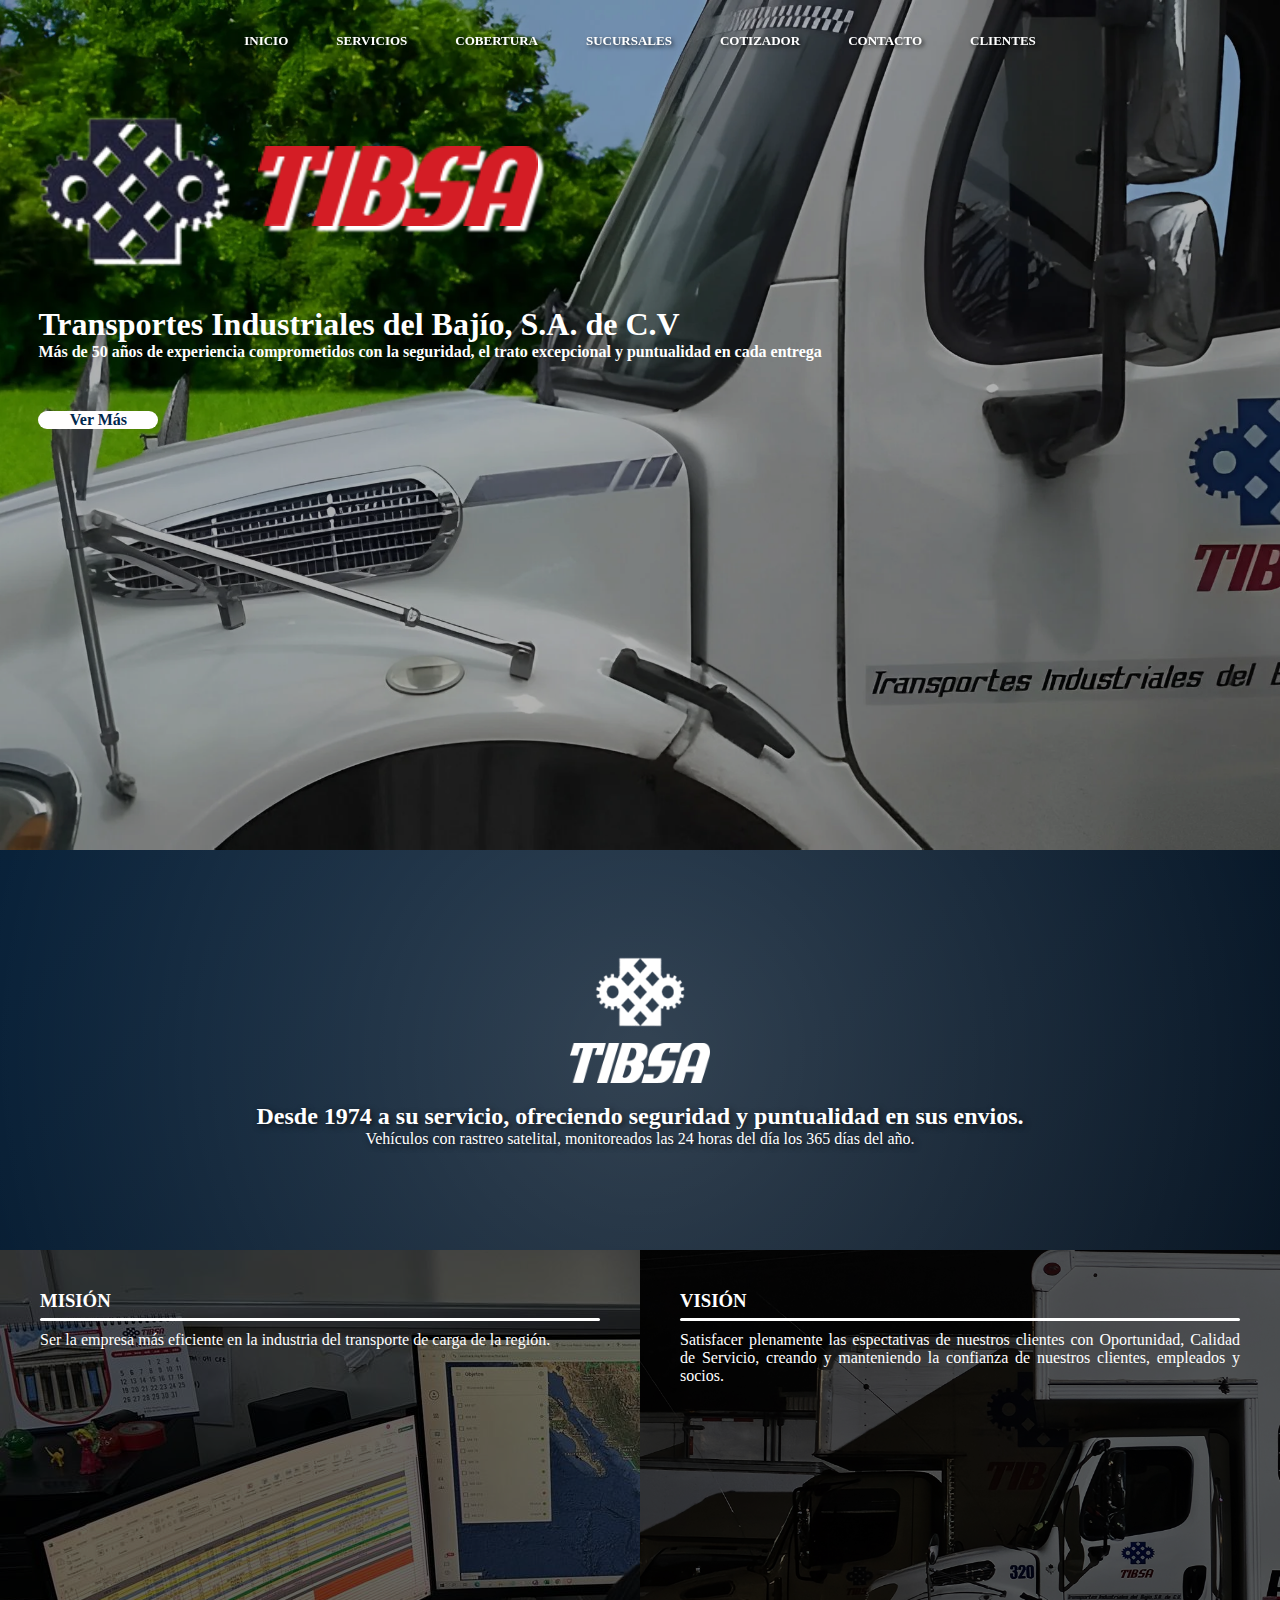
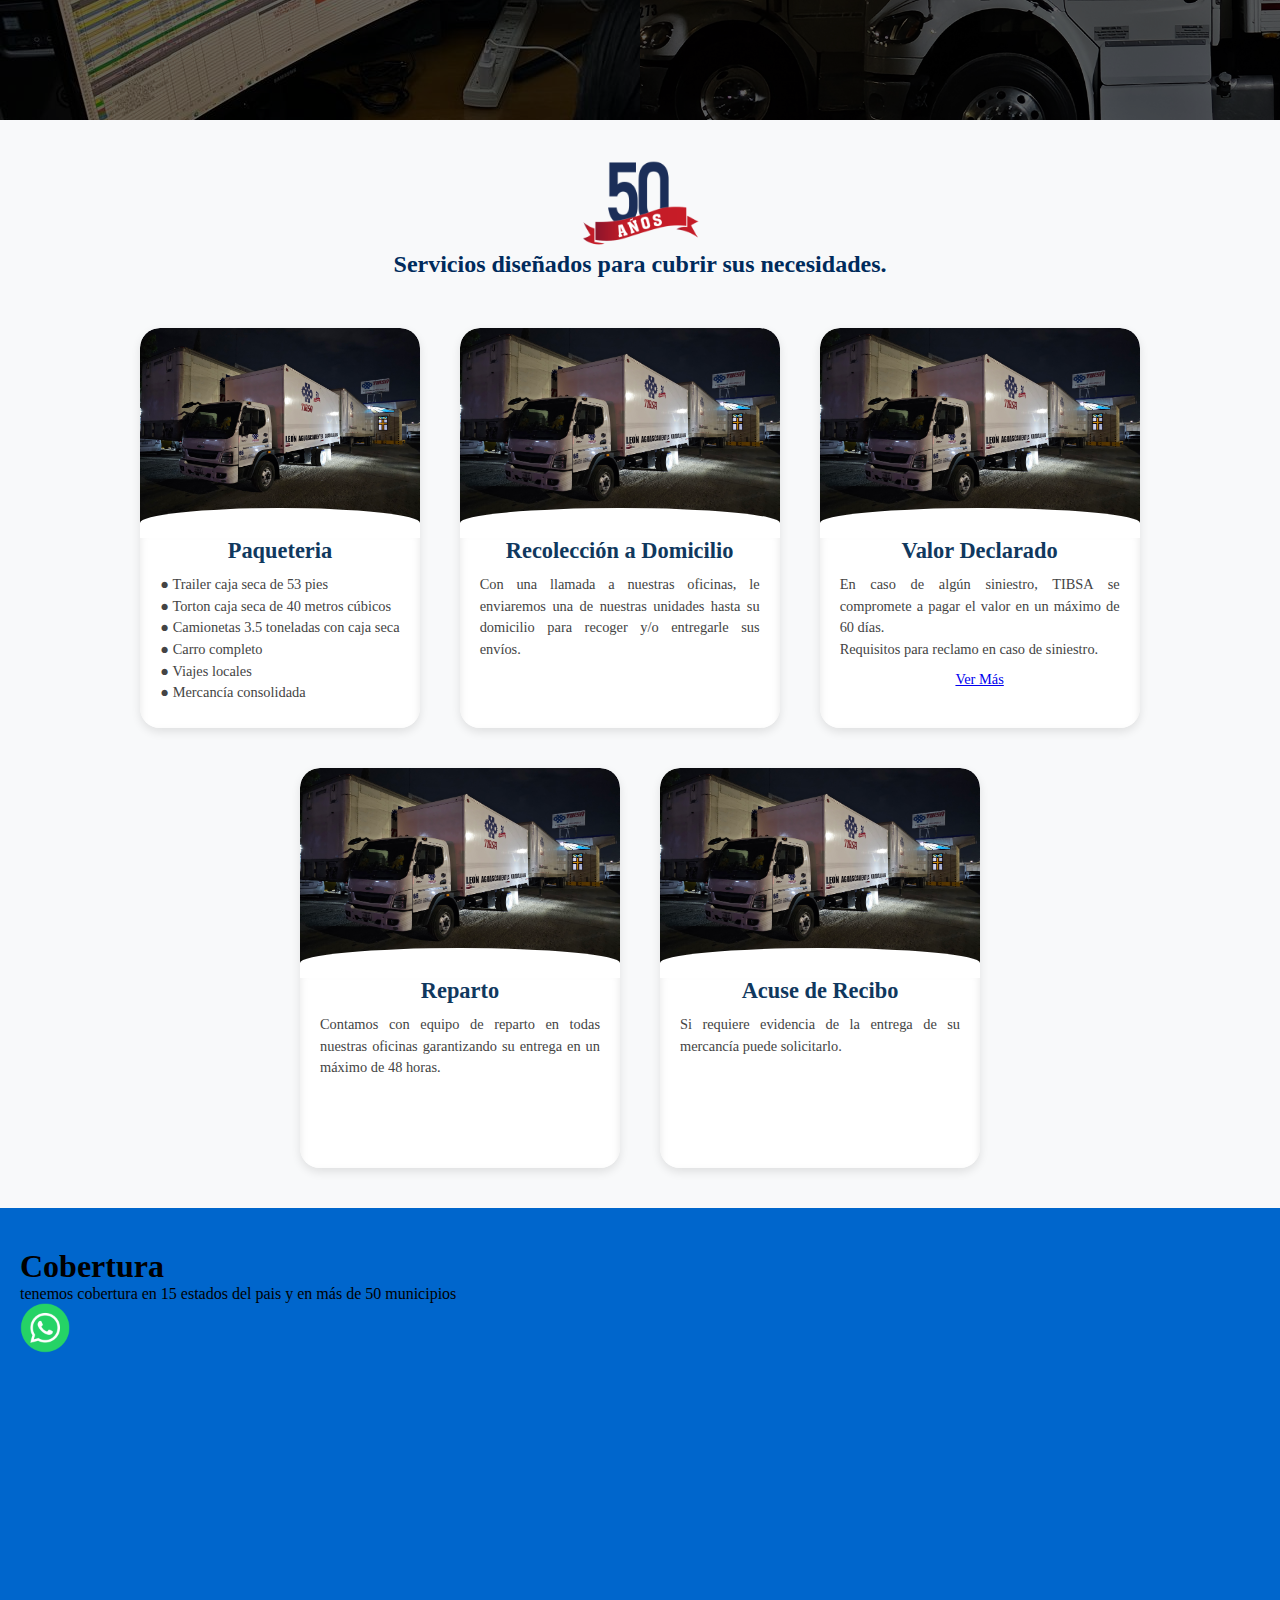
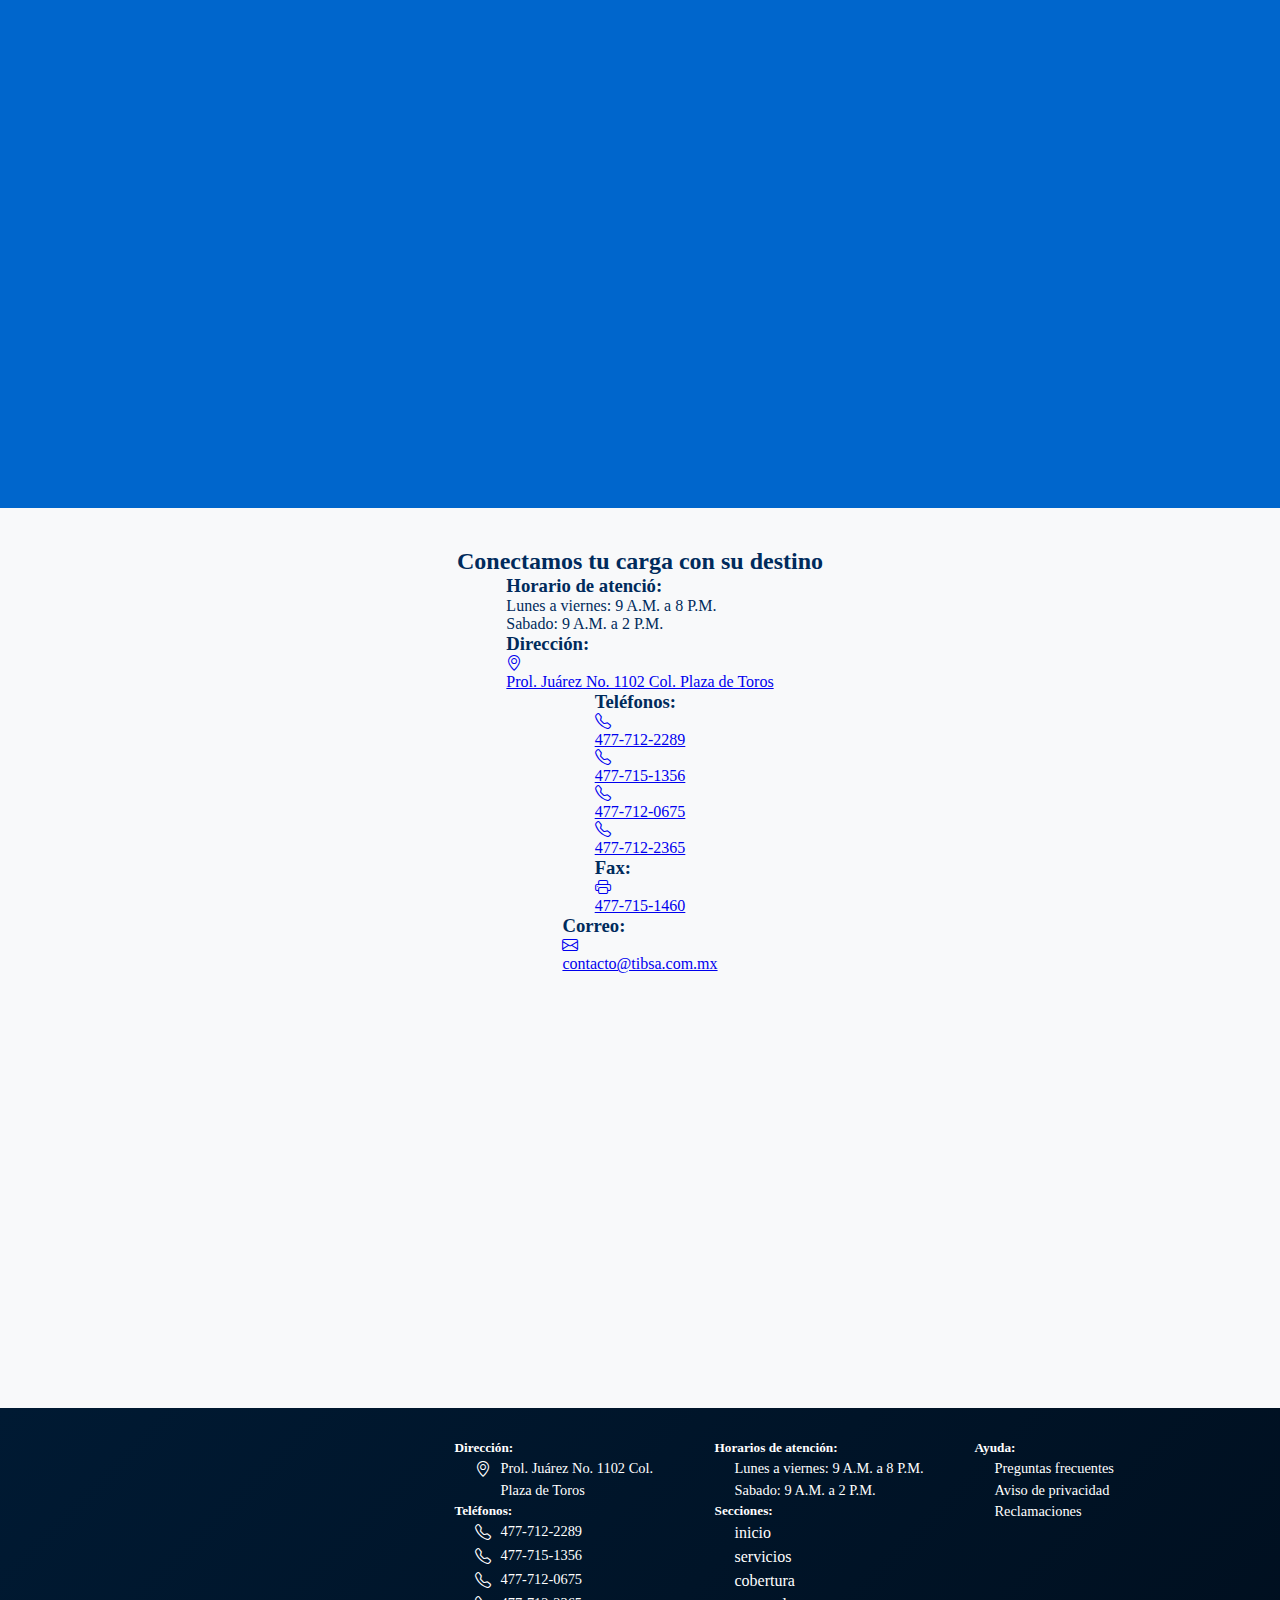
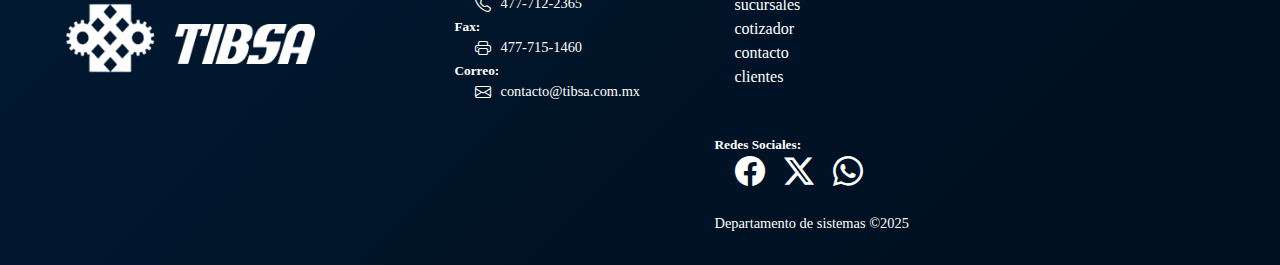
<file: paginaWeb/index.html>
<!DOCTYPE html>
<html lang="en">

<head>
    <meta charset="UTF-8">
    <meta name="viewport" content="width=device-width, initial-scale=1, shrink-to-fit=no">
    <title>TIBSA</title>
    <link rel="icon" href="img/iconoTibsaM.png" type="image/x-icon">
    <link rel="stylesheet" href="https://cdn.jsdelivr.net/npm/bootstrap-icons@1.11.3/font/bootstrap-icons.min.css">
    <link href='https://fonts.googleapis.com/css?family=Montserrat' rel='stylesheet'>

    <link rel="stylesheet" href="css/header.css">
    <link rel="stylesheet" href="css/index.css">
    <link rel="stylesheet" href="css/inicio.css">
    <link rel="stylesheet" href="css/servicios.css">
    <link rel="stylesheet" href="css/cobertura.css">
    <link rel="stylesheet" href="css/contacto.css">
    <link rel="stylesheet" href="css/footer.css">
</head>

<body>

    <header>
        <!-- Logo de la empresa -->
        <div class="logo-header">
            <a href="index.html">
                <img class="logo-icon" src="img/iconTibsaTC.png" alt="icono de la empresa">
                <img class="logo" src="img/LogoTibsa.png" alt="Logo de la empresa">
            </a>
        </div>
        <!--boton de menu de la izquierda-->
        <button class="abrir-menu" id="abrir-boton" title="abrir"><i class="bi bi-list"></i></button>
        <!--este es un posible error a reparar-->
        <!-- Menú superior -->
        <nav class="nav" id="nav">
            <div class="divLogo">
                <img class="logo-nav" src="img/LogoTibsa.png" alt="Logo de la empresa">
                <button class="cerrar-menu" id="cerrar-boton" title="cerrar"><i class="bi bi-x"></i></button>
                <!--este es un posible error a reparar-->
            </div>
            <!-- Opciones del menú -->

            <ul class="nav-list">
                <li><a href="#inicio">INICIO <i class="bi bi-house"></i></a></li>

                <li><a href="#servicios">SERVICIOS <i class="bi bi-card-list"></i></a></li>

                <li><a href="#cobertura">COBERTURA <i class="bi bi-geo-alt"></i></a></li>

                <li><a href="#sucursales">SUCURSALES <i class="bi bi-buildings"></i></a></li>

                <li><a href="#cotizador">COTIZADOR <i class="bi bi-truck"></i></a></li>

                <li><a href="#contacto">CONTACTO <i class="bi bi-person-lines-fill"></i></a></li>

                <li><a href="#clientes">CLIENTES <i class="bi bi-person-circle"></i></a></li>
            </ul>
        </nav>
    </header>

    <section class="inicio" id="inicio">
        <div class="top-inicio">
            <img class="fondo" src="img/fondoTop.webp" alt="fondo">

            <div class="logo-inicio">
                <img src="img/iconTibsaT.png" class="icon-tibsa-inicio" alt="Ícono de la empresa">
                <img src="img/LogoTibsa.png" class="logo-tibsa-inicio" alt="logo de la empresa">
            </div>

            <div class="texto-inicio">
                <h1>Transportes Industriales del Bajío, S.A. de C.V</h1>
                <h4>Más de 50 años de experiencia comprometidos con la seguridad, el trato excepcional y
                    puntualidad en cada entrega</h4>
                <div class="btn-ver-mas-inicio">
                    <a href="#nosotros">
                        <p>Ver Más</p>
                    </a>
                </div>
            </div>
        </div>

        <div class="mid-inicio">
            <img class="icono-mid-inicio" src="img/iconTibsaT.png" alt="es el icono de TIBSA para el mid de inicio">
            <img class="logo-mid-inicio" src="img/LogoTibsa.png" alt="logo de la empresa">
            <div class="txt-mid-inicio">
                <h2>Desde 1974 a su servicio, ofreciendo seguridad y puntualidad en sus envios.</h2>
                <p>Vehículos con rastreo satelital, monitoreados las 24 horas del día los 365 días del año.</p>
            </div>
        </div>


        <div class="div-mision-vison">

            <div class="mision">
                <div class="txt-mision">
                    <h3>Misión</h3>
                    <p>Ser la empresa más eficiente en la industria del transporte de carga de la región.
                    </p>
                </div>
                <div class="div-imagen-mision">
                    <img class="imagen-mision" src="img/monitoreo-2.jpg"
                        alt="imagen de monitorista para la mision de la empresa">
                </div>
            </div>

            <div class="vision">

                <div class="txt-vision">
                    <h3>Visión</h3>
                    <p>
                        Satisfacer plenamente las espectativas de nuestros clientes con Oportunidad, Calidad de
                        Servicio,
                        creando y manteniendo la confianza de nuestros clientes, empleados y socios.
                    </p>
                </div>
                <div class="div-imagen-vision">
                    <img class="imagen-mision" src="img/camion-noche.jpg" alt="imagen para la vison de la empresa">
                </div>
            </div>

        </div>
    </section>

    <section class="container-servicios" id="servicios">

        <div class="top-servicios">
            <div class="icon-servicos">
                <img class="icon-aniversario" src="img/50aniv.png" alt="icono de 50 aniversario">
            </div>
            <div class="txt-servicios">
                <h2>
                    Servicios diseñados para cubrir sus necesidades.
                </h2>
            </div>
        </div>

        <div class="container-carta">

            <div class="carta">
                <div class="div-img-carta">
                    <img class="img-carta" src="img/camioneta-noche.jpg" alt="Camioneta en la noche">
                </div>
                <div class="div-texto-carta">
                    <div class="txt-carta">
                        <h3>Paqueteria</h3>
                        <p>
                            ● Trailer caja seca de 53 pies<br>
                            ● Torton caja seca de 40 metros cúbicos<br>
                            ● Camionetas 3.5 toneladas con caja seca<br>
                            ● Carro completo<br>
                            ● Viajes locales<br>
                            ● Mercancía consolidada
                        </p>
                    </div>
                </div>
            </div>


            <div class="carta">
                <div class="div-img-carta">
                    <img class="img-carta" src="img/camioneta-noche.jpg" alt="Camioneta en la noche">
                </div>
                <div class="div-texto-carta">
                    <div class="txt-carta">
                        <h3>Recolección a Domicilio
                        </h3>
                        <p>
                            Con una llamada a nuestras oficinas, le enviaremos una de nuestras unidades hasta su
                            domicilio para recoger y/o entregarle sus envíos.
                        </p>
                    </div>
                </div>
            </div>

            <div class="carta">
                <div class="div-img-carta">
                    <img class="img-carta" src="img/camioneta-noche.jpg" alt="Camioneta en la noche">
                </div>
                <div class="div-texto-carta">
                    <div class="txt-carta">
                        <h3>Valor Declarado</h3>
                        <p>
                            En caso de algún siniestro, TIBSA se compromete a pagar el valor en un máximo de 60
                            días.<br>
                            Requisitos para reclamo en caso de siniestro.
                        </p>
                        <a href="#" class="ver-mas">Ver Más</a>
                    </div>
                    <div class="info-adicional">
                        <p><strong>Documentos requeridos:</strong></p>
                        <ul>
                            <li>Carta reclamación</li>
                            <li>Anexar copia de factura del valor de la mercancía asegurada</li>
                            <li>Copia de la carta porte</li>
                        </ul>
                        <a href="#" class="cerrar-info">Cerrar</a>
                    </div>
                </div>
            </div>

            <div class="carta">
                <div class="div-img-carta">
                    <img class="img-carta" src="img/camioneta-noche.jpg" alt="Camioneta en la noche">
                </div>
                <div class="div-texto-carta">
                    <div class="txt-carta">
                        <h3>Reparto</h3>
                        <p>
                            Contamos con equipo de reparto en todas nuestras oficinas garantizando su entrega en un
                            máximo de 48 horas.
                        </p>
                    </div>
                </div>
            </div>

            <div class="carta">
                <div class="div-img-carta">
                    <img class="img-carta" src="img/camioneta-noche.jpg" alt="Camioneta en la noche">
                </div>
                <div class="div-texto-carta">
                    <div class="txt-carta">
                        <h3>Acuse de Recibo
                        </h3>
                        <p>
                            Si requiere evidencia de la entrega de su mercancía puede solicitarlo.
                        </p>
                    </div>
                </div>
            </div>


        </div>
    </section>

    <section class="container-cobertura" id="cobertura">

        <h1>Cobertura</h1>

        <p>tenemos cobertura en 15 estados del pais y en más de 50 municipios</p>


        <div class="icon-chat">
            <a href="https://wa.me/34555005500/?text=!Hola!%20TIBSA" target="_blank">
                <img src="img/logo-wasap.png" width="50" height="50">
            </a>
        </div>

    </section>

    <section class="container-contacto" id="contacto">

        <div class="div-contacto">



            <h2>Conectamos tu carga con su destino</h2>


            <div class="div-horarios-contacto">

                <h3>Horario de atenció:</h3>
                <p>Lunes a viernes: 9 A.M. a 8 P.M.</p>
                <p>Sabado: 9 A.M. a 2 P.M.</p>

                <h3>Dirección:</h3>
                <a href="https://google.com/maps/search/?q=Tibsa,+Juárez+1102,+Plaza+De+Toros,+37450+León+de+los+Aldama,+Gto"
                    target="_blank">
                    <i class="bi bi-geo-alt"></i>
                    <p>Prol. Juárez No. 1102 Col. Plaza de Toros</p>
                </a>

            </div>


            <div class="div-telefonos-contacto">
                <h3>Teléfonos:</h3>
                <a href="tel: 4777122289">
                    <i class="bi bi-telephone"></i>
                    <P>477-712-2289</P>
                </a>

                <a href="tel: 4777151356">
                    <i class="bi bi-telephone"></i>
                    <p>477-715-1356</p>
                </a>
                <a href="tel: 4777120675">
                    <i class="bi bi-telephone"></i>
                    <p>477-712-0675</p>
                </a>
                <a href="tel: 4777122365">
                    <i class="bi bi-telephone"></i>
                    <p>477-712-2365</p>
                </a>

                <h3>Fax:</h3>
                <a href="tel: 477-715-1460">
                    <i class="bi bi-printer"></i>
                    <p>477-715-1460</p>
                </a>
            </div>


            <div class="div-correos-contacto">

                <h3>Correo:</h3>
                <a href="mailto:ventas_leon@tibsa.com.mx">
                    <i class="bi bi-envelope"></i>
                    <p>contacto@tibsa.com.mx</p>
                </a>

            </div>

        </div>

    </section>

    <section class="footer" id=" footer">
        <div class="container-footer">
            <footer>

                <div class="logos-footer">
                    <img class="icono-mid-inicio" src="img/iconTibsaT.png"
                        alt="es el icono de TIBSA para el mid de inicio">
                    <img class="logo-mid-inicio" src="img/LogoTibsa.png" alt="logo de la empresa">
                </div>

                <div class="menu-footer">

                    <div class="txt-footer">
                        <h5>Dirección:</h5>

                        <a href="https://google.com/maps/search/?q=Tibsa,+Juárez+1102,+Plaza+De+Toros,+37450+León+de+los+Aldama,+Gto"
                            target="_blank">
                            <i class="bi bi-geo-alt"></i>
                            <p>Prol. Juárez No. 1102 Col. Plaza de Toros</p>
                        </a>
                        <h5>Teléfonos:</h5>
                        <a href="tel: 4777122289">
                            <i class="bi bi-telephone"></i>
                            <P>477-712-2289</P>
                        </a>

                        <a href="tel: 4777151356">
                            <i class="bi bi-telephone"></i>
                            <p>477-715-1356</p>
                        </a>
                        <a href="tel: 4777120675">
                            <i class="bi bi-telephone"></i>
                            <p>477-712-0675</p>
                        </a>
                        <a href="tel: 4777122365">
                            <i class="bi bi-telephone"></i>
                            <p>477-712-2365</p>
                        </a>

                        <h5>Fax:</h5>
                        <a href="tel: 477-715-1460">
                            <i class="bi bi-printer"></i>
                            <p>477-715-1460</p>
                        </a>

                        <h5>Correo:</h5>
                        <a href="mailto:ventas_leon@tibsa.com.mx">
                            <i class="bi bi-envelope"></i>
                            <p>contacto@tibsa.com.mx</p>

                        </a>
                    </div>


                    <div class="txt-footer">

                        <h5>Horarios de atención:</h5>

                        <div class="txt-simple-acomodado">
                            <p>Lunes a viernes: 9 A.M. a 8 P.M.</p>
                            <p>Sabado: 9 A.M. a 2 P.M.</p>
                        </div>

                        <h5>Secciones:</h5>

                        <a href="#inicio">inicio</a>

                        <a href="#servicios">servicios</a>

                        <a href="#cobertura">cobertura</a>

                        <a href="#sucursales">sucursales</a>

                        <a href="#cotizador">cotizador</a>

                        <a href="#contacto">contacto</a>

                        <a href="#clientes">clientes</a>

                    </div>


                    <div class="txt-footer">

                        <h5>Ayuda:</h5>
                        <div class="txt-simple-acomodado">
                            <p>Preguntas frecuentes</p>
                            <p>Aviso de privacidad</p>
                            <p>Reclamaciones</p>
                        </div>

                    </div>



                    <div class="redes-footer">

                        <div class="txt-footer">
                            <h5>Redes Sociales:</h5>
                        </div>

                        <div class="txt-simple-acomodado">
                            <a href=""><i class="bi bi-facebook"></i></a>
                            <a href=""><i class="bi bi-twitter-x"></i></a>
                            <a href=""><i class="bi bi-whatsapp"></i></a>
                        </div>


                        <div class="txt-footer">
                            <br>
                            <p>Departamento de sistemas ©2025</p>
                        </div>

                    </div>

                </div>
            </footer>
        </div>
    </section>

    <script src="js/menu.js"></script>
</body>

</html>
</file>
<file: paginaWeb/css/header.css>
/* Keyframes para la animación de entrada */
@keyframes slideIn {
    0% {
        opacity: 0;
        transform: translateX(-50%); /* Comienza fuera del contenedor */
    }
    100% {
        opacity: 1;
        transform: translateX(0); /* Termina en su posición original */
    }
}

@keyframes slideOut {
    0% {
        opacity: 1;
        transform: translateX(0); /* Comienza en su posición original */
    }
    100% {
        opacity: 0;
        transform: translateX(-50%); /* Se desliza hacia afuera */
    }
}

header {
    position: fixed;
    /* Fija el header en su posición */
    top: 0;
    /* Lo coloca en la parte superior de la ventana */
    left: 0;
    width: 100%;
    /* Asegura que ocupe todo el ancho de la pantalla */
    z-index: 10;
    /* Garantiza que esté por encima de otros elementos */
    min-height: 60px;
    /*este es elque se encarga de la altura de la barra*/
    max-height: 80px;
    display: flex;
    align-items: center;
    justify-content: space-between;
    /* Espacio equilibrado */
    color: white;
    overflow: hidden;
    background-color: #003f7e00;
    transition: background-color 0.3s ease, box-shadow 0.3s ease;
    animation: slideIn 1s ease forwards; /* Aplica una animación de salida */
}

/* Opcional: animación al desaparecer */
.logo-header:not(.scrolled) {
    animation: slideOut 0.6s ease forwards; /* Aplica una animación de salida */
}

/* Estilo cuando el usuario hace scroll */
header.scrolled {
    background-color: #00274df6;
    /* Cambia a un color sólido */
    box-shadow: 0 4px 6px rgba(0, 0, 0, 0.2);
    /* Agrega una sombra para enfatizar */
}

/* Mostrar logo-header al hacer scroll */
.logo-header.scrolled {
    width: 25%;
    min-width: 230px;
    max-width: 30vh;
    opacity: 1;
    visibility: visible;
    transition: width 0.5s ease, opacity 0.5s ease, visibility 0.5s ease;
    /* Transición suave para ancho, opacidad y visibilidad */
    animation: slideIn 0.6s ease forwards; /* Aplica la animación al aparecer */
}

/* Estado inicial del logo-header */
.logo-header {
    opacity: 0;
    visibility: hidden;
    display: flex;
    /* Activa Flexbox */
    align-items: center;
    /* Centrado vertical */
    justify-content: center;
    /* Centrado horizontal */
    width: 0;
    height: 100%;
    background: linear-gradient(to right, #00274d, 70%, #003f7e00);
    transition: width 0.5s ease, opacity 0.5s ease, visibility 0.5s ease;
    /* Transición suave para todos los cambios */
}


/* Animación adicional para un efecto más fluido */
.logo-header.scrolled:hover {
    box-shadow: 0 8px 15px rgba(0, 0, 0, 0.3);
    transform: scale(1.02);
    /* Pequeña escala al pasar el mouse */
    transition: transform 0.3s ease, box-shadow 0.3s ease;
}

.logo {
    max-width: 6.5rem;
    margin: 0.3rem;
    filter: drop-shadow(5px 5px 10px rgba(0, 0, 0, 0.8));
    /* Sombra que respeta la forma */
}

.logo-icon {
    max-width: 3.5rem;
    filter: drop-shadow(5px 5px 10px rgba(0, 0, 0, 0.8));
    /* Sombra que respeta la forma */
}

.nav {
    display: flex;
    flex: 1;
    /* Ocupa el espacio restante */
    justify-content: center;
    align-items: center;
}

.nav-list {
    list-style-type: none;
    display: flex;
    align-items: center;
    justify-content: space-around;
    /* Espaciado uniforme */
    flex-wrap: wrap;
    /* Permite que los elementos se ajusten a múltiples líneas si es necesario */
    gap: 3rem;
    margin: 0;
    /* Elimina márgenes */
    padding: 0;
    /* Elimina relleno */
}

.nav-list li {
    flex: 1 1 auto;
    /* Los elementos se adaptan proporcionalmente */
    text-align: center;
    /* Centra el texto en cada elemento */
}

.nav-list li a {
    font-size: 13px;
    text-decoration: none;
    font-weight: bold;
    color: white;
    position: relative;
    transition: color 0.3s ease;
    /* Transición suave */
    text-shadow: 2px 2px 4px rgba(0, 0, 0, 0.8);
    /* Sombra negra difusa */
}

.nav-list li a::after {
    content: "";
    position: absolute;
    bottom: 0;
    left: 0;
    width: 0;
    height: 2px;
    background: white;
    transition: width 0.3s ease;
}

.nav-list li a:hover::after {
    width: 100%;
    /* Línea aparece al pasar el cursor */
}


/* es para que no se muestre el boton mas que en mobile*/
.abrir-menu,
.logo-nav,
.cerrar-menu,
.nav-list li a i {
    display: none;
}



/*Esto es lo que susede cuando ya estas en modo mobile*/
@media screen and (max-width:940px) {

    header{
        animation: none; /* Sin animaciones */
    }

    .nav {
        /* Invalida las propiedades de desktop */
        display: none;
        /* Oculta el menú por defecto en mobile */
        flex: unset;
        /* Remueve la distribución flexible */
        justify-content: unset;
        /* Remueve la alineación del centro */
        align-items: unset;

        opacity: 0;
        visibility: hidden;
        display: flex;
        flex-direction: column;
        align-items: flex-start;
        gap: 1rem;
        position: fixed;
        top: 0;
        right: 0;
        bottom: 0;
        width: 70%;
        background-color: #3b5065;
        box-shadow: 0 0 0 100vmax rgb(0, 0, 0, .8);
        transform: translateX(100%);
        transition: transform 0.3s ease-in-out, opacity 0.3s ease-in-out;
        overflow: hidden;
        z-index: 100;
    }


    .nav.visible {
        opacity: 1;
        visibility: visible;
        transform: translateX(0);
    }

    .cerrar-menu,
    .abrir-menu {
        display: block;
        border: 0;
        font-size: 2rem;
        background-color: transparent;
        cursor: pointer;
        color: white;
        filter: drop-shadow(5px 5px 10px rgba(0, 0, 0, 0.8));
    }

    .abrir-menu {
        padding: 2rem;
    }


    .divLogo {
        display: flex;
        position: absolute;
        align-items: center;
        /* Alinea al inicio del eje vertical */
        justify-content: space-between;
        /* Asegura espacio entre elementos */
        gap: 1rem;
        background-color: #25323f;
        padding: 0.5rem 1rem;
        /* Reduce relleno vertical */
        width: 100%;
        height: auto;
        /* Permite que la altura se ajuste al contenido */
        margin: 0;
        /* Elimina cualquier margen */
        box-sizing: border-box;
    }


    /*Este es el div que esta la izquerda con el logo e icono de tibsa*/
    .logo-header {
        min-width: 250px;
        max-width: 250px;
    }

    .logo-nav {
        display: block;
        max-width: 5rem;
        filter: drop-shadow(5px 5px 10px rgba(0, 0, 0, 0.8));
    }

    .nav-list {
        margin-top: 70px;
        width: 100%;
        padding: 1rem;
        flex-direction: column;
        align-items: flex-start;
        position: fixed;
        gap: 1rem;
        z-index: 101;
    }

    .nav-list li {
        width: 100%;
        border-bottom: 1px solid white;
        padding: 8px 0;
    }

    .nav-list li a {
        display: flex;
        font-weight: normal;
        /* Habilita el modelo de caja flexible */
        justify-content: space-between;
        /* Separa el texto y el ícono */
        align-items: center;
        /* Alinea verticalmente el texto y el ícono */
        color: white;
        width: 100%;
        /* Asegura que ocupe todo el ancho del contenedor */
    }

    .nav-list li a:hover {
        color: #990000;
    }

    .nav-list li a i {
        opacity: 1;
        transform: translateX(0);
        margin-left: 8px;
        /* Espacio entre el texto y el ícono */
        font-size: 1.5rem;
        /* Ajusta el tamaño del ícono si es necesario */
        display: inline-block;
        /* O inline, según cómo quieras que se muestre el icono */
        justify-content: space-between;
        /* Si deseas separar el icono del texto */
    }

    .nav-list li a::after {
        content: none;
        /* Elimina el subrayado animado */
    }

}
</file>
<file: paginaWeb/css/index.css>
* {
    margin: 0;
    padding: 0;
    box-sizing: border-box;
}

html,
body {
    overflow-x: hidden;
    /* Previene el desbordamiento horizontal */
    background-color: whitesmoke;
    scroll-behavior: smooth;
}

.carousel-inner img {
    height: 70vh;
    /* Limita la altura a 50% del viewport */
    object-fit: cover;
    /* Asegura que las imágenes se ajusten sin deformarse */
}


.carousel-content {
    position: absolute;
    top: 0;
    left: 0;
    width: 100%;
    height: 100%;
    display: flex;
    flex-direction: column;
    justify-content: space-between;
    /* Distribuye el espacio verticalmente */
    padding: 20px;
}

.icono-carrusel-img-1 {
    position: absolute;
    top: 5%;
    /* Ajusta para que esté dentro de la imagen */
    left: 15%;
    /* Centra el icono horizontalmente */
    font-size: 100px;
    /* Tamaño adecuado para el icono */
    color: white;
    /* Asegura que el icono sea visible */
    animation: slideDown 1s ease-in-out;
    /* Aplica la animación */
}

.Titulo-carrusel-img-1 {
    position: absolute;
    top: 25%;
    left: 15%;
    font-weight: bold;
    color: white;
    /* Asegura que el texto sea visible */
    animation: slideDown 1s ease-in-out;
    /* Aplica la animación */
}

.Texto-carrusel-img-1 {
    position: absolute;
    top: 35%;
    left: 15%;
    max-width: 50%;
    text-align: justify;
    color: white;
    /* Asegura que el texto sea visible */
    animation: slideDown 1s ease-in-out;
    /* Aplica la animación */
}
</file>
<file: paginaWeb/css/inicio.css>
/* Define la animación */
@keyframes zoomOut {
    0% {
        transform: scale(1.2);
        /* Escala inicial */
    }

    100% {
        transform: scale(1);
        /* Escala final */
    }
}

@keyframes slideDown {
    0% {
        opacity: 0;
        transform: translateY(-50px);
        /* Inicia fuera de la pantalla */
    }

    100% {
        opacity: 1;
        transform: translateY(0);
        /* Llega a su posición final */
    }
}

@keyframes slideFromLeft {
    0% {
        opacity: 0;
        transform: translateX(-200px);
        /* Empieza desde la izquierda fuera de la pantalla */
    }

    100% {
        opacity: 1;
        transform: translateX(0);
        /* Llega a su posición original */
    }
}

/* Animación de rotación del fondo */
@keyframes rotateBackground {
    from {
        transform: rotate(0deg);
    }

    to {
        transform: rotate(360deg);
    }
}


.inicio {
    display: flex;
    flex-direction: column;
    height: 1720px;
    width: 100%;
    overflow: hidden;
    box-shadow: 3px 3px 2px black;
}

/* Contenedor principal */
.top-inicio {
    position: relative;
    width: 100%;
    height: 100vh;
    min-height: 850px;
    overflow: hidden;
}

/* Imagen de fondo */
.top-inicio .fondo {
    width: 100%;
    height: 100%;
    object-fit: cover;
    position: absolute;
    top: 0;
    left: 0;
    z-index: 0;
    filter: brightness(0.7);
    /* Aplica la animación */
    animation: zoomOut 5s ease-in-out forwards;
}

/*este es el div del logo en la pantalla inicio*/
.logo-inicio {
    width: 500px;
    height: 100px;
    display: flex;
    align-items: center;
    position: absolute;
    gap: 2rem;
    top: 16%;
    left: 3%;
    z-index: 3;
    animation: slideDown 1s ease-in-out;
}

.icon-tibsa-inicio {
    width: 200px;
    height: auto;
    filter: drop-shadow(5px 5px 0px #ffffff);

}

.logo-tibsa-inicio {
    width: 300px;
    height: auto;
    filter: drop-shadow(5px 5px 1px #ffffff);
}


/* Texto superpuesto */
.texto-inicio {
    position: absolute;
    width: 95%;
    max-width: 1000px;
    top: 36%;
    left: 3%;
    color: white;
    text-align: justify;
    z-index: 2;
    /* Sombra más oscura para contraste */
    animation: slideDown 1s ease-in-out;
}

/* Título principal */
.texto-inicio h1 {
    font-weight: bold;
    margin: 0;
}

/* Descripción */
.texto-inicio h3 {
    font-weight: none;
    margin-top: 20px;
}

.btn-ver-mas-inicio {
    background-color: rgb(255, 254, 254);
    align-items: center;
    width: 120px;
    margin-top: 50px;
    border-radius: 20px;
    text-align: center;
    /* Asegura que el contenido esté centrado */

}

.btn-ver-mas-inicio a {
    text-decoration: none;
    /* Elimina el subrayado */
    display: block;
    /* Asegura que el enlace ocupe todo el contenedor */
}

.btn-ver-mas-inicio p {
    text-shadow: none;
    text-align: center;
    color: #00274d;
    font-size: 1rem;
    font-weight: bold;
}

.btn-ver-mas-inicio p:hover {
    color: white;
}

.btn-ver-mas-inicio:hover {
    background-color: #00274dc1;


}


.mid-inicio {
    display: flex;
    flex-direction: column;
    justify-content: center;
    align-items: center;
    height: 400px;
    min-height: 400px;
    background: linear-gradient(135deg, #001a33, #000e1d);
    /* Degradado más dinámico */
    padding: 20px;
    text-align: center;
    overflow: hidden;
    /* Oculta cualquier exceso visual */
    position: relative;
    /* Para efectos decorativos */
}

/* Detalle animado en el fondo */
.mid-inicio::before {
    content: '';
    position: absolute;
    top: -50%;
    left: -50%;
    width: 200%;
    height: 200%;
    background: radial-gradient(circle, rgba(255, 255, 255, 0.2), transparent 60%);
    animation: rotateBackground 30s linear 7;
    z-index: 0;
}


.icono-mid-inicio {
    width: 90px;
    height: auto;
    filter: brightness(0) invert(1);
    z-index: 1;
    /* Asegura que el ícono esté por encima del fondo */
}

.logo-mid-inicio {
    margin-top: 15px;
    filter: brightness(0) invert(1);
    width: 140px;
    /* Ajusta según el diseño */
    height: auto;
    z-index: 1;
}

.txt-mid-inicio {
    margin-top: 20px;
    text-align: center;
    color: white;
    font-weight: normal;
    /* Elimina la negrita */
    text-shadow: 2px 2px 6px rgba(0, 0, 0, 0.7);
    z-index: 1;
}

.mid-inicio h3 {
    margin: 15px;
    /* Elimina la negrita */
}



.div-mision-vison {
    height: 100%;
    display: flex;
    justify-content: center;
    background: linear-gradient(135deg, #001a33, #000e1d);
    overflow: hidden;
    position: relative;
    /* Necesario para que ::before esté relacionado con este contenedor */
}

.mision,
.vision {
    height: 100%;
    max-width: 960px;
    display: flex;
    background-color: #00274d;
    flex: 1;
    box-shadow: 0 4px 15px rgba(0, 0, 0, 0.5);
}

.div-imagen-mision,
.div-imagen-vision {
    width: 100%;
    height: 100%;
    object-fit: cover;
    position: absolute;
    z-index: 0;
    /* Asegura que esté detrás del texto */
}

.imagen-vision,
.imagen-mision {
    width: 100%;
    height: 100%;
    object-fit: cover;
    filter: brightness(0.4);
}

.txt-vision,
.txt-mision {
    position: relative;
    /* Asegura que el texto esté delante de la imagen */
    padding: 40px;
    text-align: left;
    color: white;
    /* Asegúrate de que el texto sea legible sobre la imagen */
    width: 100%;
    min-width: 220px;
    height: 100%;
    z-index: 1;
    /* Coloca el texto sobre la imagen */
}

.mision h3,
.vision h3 {
    text-transform: uppercase;
    position: relative;
    /* Necesario para posicionar el ::after */
}

.mision h3::after,
.vision h3::after {
    content: "";
    display: block;
    width: 100%;
    /* Ajusta el ancho de la línea */
    height: 3px;
    /* Ajusta el grosor de la línea */
    margin-top: 1%;
    background-color: #ffffff;
    /* Color de la línea */
    border-radius: 2px;
    /* Opcional, para suavizar los bordes de la línea */
}

.mision p,
.vision p {
    margin-top: 10px;
    width: 100%;
    text-align: justify;
    /* Justifica el texto */
}


.animation-visible {
    opacity: 1;
    /* Aparece suavemente */
    visibility: visible;
    /* Hace que el div ocupe espacio en el layout */
    animation: slideFromLeft 1.5s ease-out forwards;
    /* Agrega animación cuando el elemento es visible */
}


/*esto es para desactivar las animaciones en modo mobile si el usuario tienen prefers-reduced-motion*/
@media (prefers-reduced-motion: reduce) {
    .mid-inicio::before {
        animation: none;
    }
}

@media screen and (max-width:550px) {

    .top-inicio {
        height: 700px;
        min-height: 700px;
    }

    .logo-inicio {
        gap: 1rem;
    }

    .icon-tibsa-inicio {
        width: 130px;
        height: auto;

    }


    .logo-tibsa-inicio {
        width: 175px;
        height: auto;

    }

    .texto-inicio {
        width: 90%;
    }

    .texto-inicio h1 {
        text-align: center;
    }

    .texto-inicio h4 {
        margin-top: 20px;
        text-align: justify;
    }

    .texto-inicio p {
        font-size: 1rem;
    }


    .icono-mid-inicio {
        width: 60px;
        height: auto;
        /* Asegura que el ícono esté por encima del fondo */
    }

    .logo-mid-inicio {
        width: 110px;
        /* Ajusta según el diseño */
        height: auto;
    }

    .mid-inicio::before {
        animation: none;
    }

    .div-mision-vison {
        margin: auto;
    }

    .mision,
    .vision {
        background-color: #ffffff;
    }

    .div-imagen-mision,
    .div-imagen-vision {
        display: none;

    }

    .txt-mision,
    .txt-vision {
        color: #000000;
    }

    .div-mision-vison {
        height: 100%;
        flex-wrap: nowrap;
        flex-direction: column;
    }

    .vision,
    .mision {
        min-height: 50%;
    }

    .mision h3::after,
    .vision h3::after {
        background: linear-gradient(135deg, #001a33, #000e1d);
    }

}
</file>
<file: paginaWeb/css/servicios.css>
.container-servicios {
    background-color: #f8f9fa;
    /* Fondo limpio y profesional */
    display: flex;
    flex-direction: column;
    align-items: center;
    padding:40px 20px;
    min-height: 800px;
    gap: 50px;
    /* Espacio entre texto y tarjetas */
}


.top-servicios{
    justify-items: center;
}
.icon-aniversario{
    width: 120px;
    height: auto;
}

.txt-servicios {
    text-align: center;
    max-width: 750px;
}

.txt-servicios h2 {
    font-weight: 600;
    color: #002b5c;
    /* Azul elegante */
}

.container-carta {
    display: flex;
    flex-wrap: wrap;
    justify-content: center;
    gap: 40px;
    /* Espacio entre tarjetas */
    width: 100%;
    padding: 0 20px;
}


.carta {
    max-width: 320px;
    height: 400px;
    border-radius: 20px;
    overflow: hidden;
    background-color: #f9f9f9;
    box-shadow: 0 4px 10px rgba(0, 0, 0, 0.1);
    transition: transform 0.3s ease, box-shadow 0.3s ease;
    display: flex;
    flex-direction: column;
    justify-content: space-between;
    /*cursor: pointer;*/
}

.carta:hover {
    transform: translateY(-10px);
    box-shadow: 0 8px 20px rgba(0, 0, 0, 0.2);
}

.div-img-carta {
    width: 100%;
    height: 50%;
    overflow: hidden;
    border-radius: 20px 20px 0 0;
}

.img-carta {
    width: 100%;
    height: 100%;
    object-fit: cover;
    transition: transform 0.5s ease;
}

.carta:hover .img-carta {
    transform: scale(1.1);
}

.div-texto-carta {
    position: relative;
    width: 100%;
    height: 50%;
    background-color: #ffffff;
    text-align: center;
    padding: 10px 20px;
    box-shadow: inset 0 4px 8px rgba(0, 0, 0, 0.1);
}

.div-texto-carta::before {
    content: '';
    position: absolute;
    top: -20px;
    left: 0;
    width: 100%;
    height: 30px;
    background-color: #ffffff;
    border-radius: 50% 50% 0 0;
}

.txt-carta h3 {
    font-size: 1.4rem;
    font-weight: bold;
    color: #10385E;
    margin-bottom: 10px;
}

.txt-carta p {
    text-align: justify;
    font-size: 0.9rem;
    color: #444;
    line-height: 1.5;
}

.txt-carta a{
    display: block;
    text-align: center;
    margin-top: 10px;
    font-size: 0.9rem;
}

.txt-carta p br {
    margin-bottom: 5px;
}

.info-adicional {
    display: none;
    background-color: #fff;
    padding: 15px;
    border-radius: 10px;
    box-shadow: 0 4px 10px rgba(0, 0, 0, 0.2);
    position: absolute;
    bottom: 10px;
    left: 50%;
    transform: translateX(-50%);
    width: 90%;
    max-width: 280px;
    text-align: left;
    z-index: 10;
    height: 180px;
}
.info-adicional p{
    margin: 20px;
    color: #002b5c;
}
.info-adicional ul {
    padding-left: 20px;
    font-size: 0.9rem;
    color: #444;
}

.info-adicional a {
    display: block;
    text-align: center;
    margin-top: 20px;
    font-size: 0.9rem;
}
</file>
<file: paginaWeb/css/cobertura.css>
.container-cobertura {
    background-color: #0066cc;
    /* Fondo limpio y profesional */
    display: flex;
    flex-direction: column;
    padding: 40px 20px;
    min-height: 900px;
}
</file>
<file: paginaWeb/css/contacto.css>
.container-contacto {
    background-color: #f8f9fa;
    /* Fondo limpio y profesional */
    display: flex;
    flex-direction: column;
    align-items: center;
    padding: 40px 20px;
    min-height: 900px;
}


.div-contacto{
    display: flex;
    flex-direction: column;
    align-items: center;
    height: 100%;
    width: 80%;
    color: #002b5c;
}
</file>
<file: paginaWeb/css/footer.css>
.footer {
    display: flex;
    flex-wrap: wrap;
    /* Añadir para que los elementos se ajusten al tamaño de la pantalla */
    width: 100%;
    min-height: 400px;
    background: linear-gradient(135deg, #001a33, #000e1d);
}

.container-footer {
    width: 100%;
    height: 100%;
    background: linear-gradient(135deg, #001a33, #000e1d);
}

footer {
    display: flex;
    align-items: center;
    justify-content: center;
    width: 100%;
    height: 100%;
    background: linear-gradient(135deg, #001a33, #000e1d);
}

.logos-footer {
    display: flex;
    align-items: center;
    justify-content: center;
    height: 100%;
    width: 20%;
    min-width: 339px;
    gap: 20px;
    margin: 20px;
    /* Añadir espacio al fondo en pantallas pequeñas */
}

.menu-footer {
    justify-content: center;
    display: flex;
    margin: 30px;
    height: 100%;
    width: 80%;
    gap: 30px;
    flex-wrap: wrap;
    /* Permitirá que los elementos se acomoden en pantallas pequeñas */
}

.txt-footer {
    width: 230px;
    color: white;
    line-height: 1.5;
}

.txt-footer p {
    font-size: 0.9rem;
}

.txt-footer a {
    display: flex;
    text-decoration: none;
    color: white;
    gap: 10px;
    padding-left: 20px;
}

.txt-simple-acomodado {
    padding-left: 20px;
}

.redes-footer a {
    margin-right: 15px;
    /* Espacio entre los iconos */
}

.redes-footer i {
    color: white;
    font-size: 30px;
}

@media screen and (max-width: 950px) {

    footer {
        flex-direction: column;
        /* Cambiar a columna en pantallas pequeñas */
    }
}
</file>
